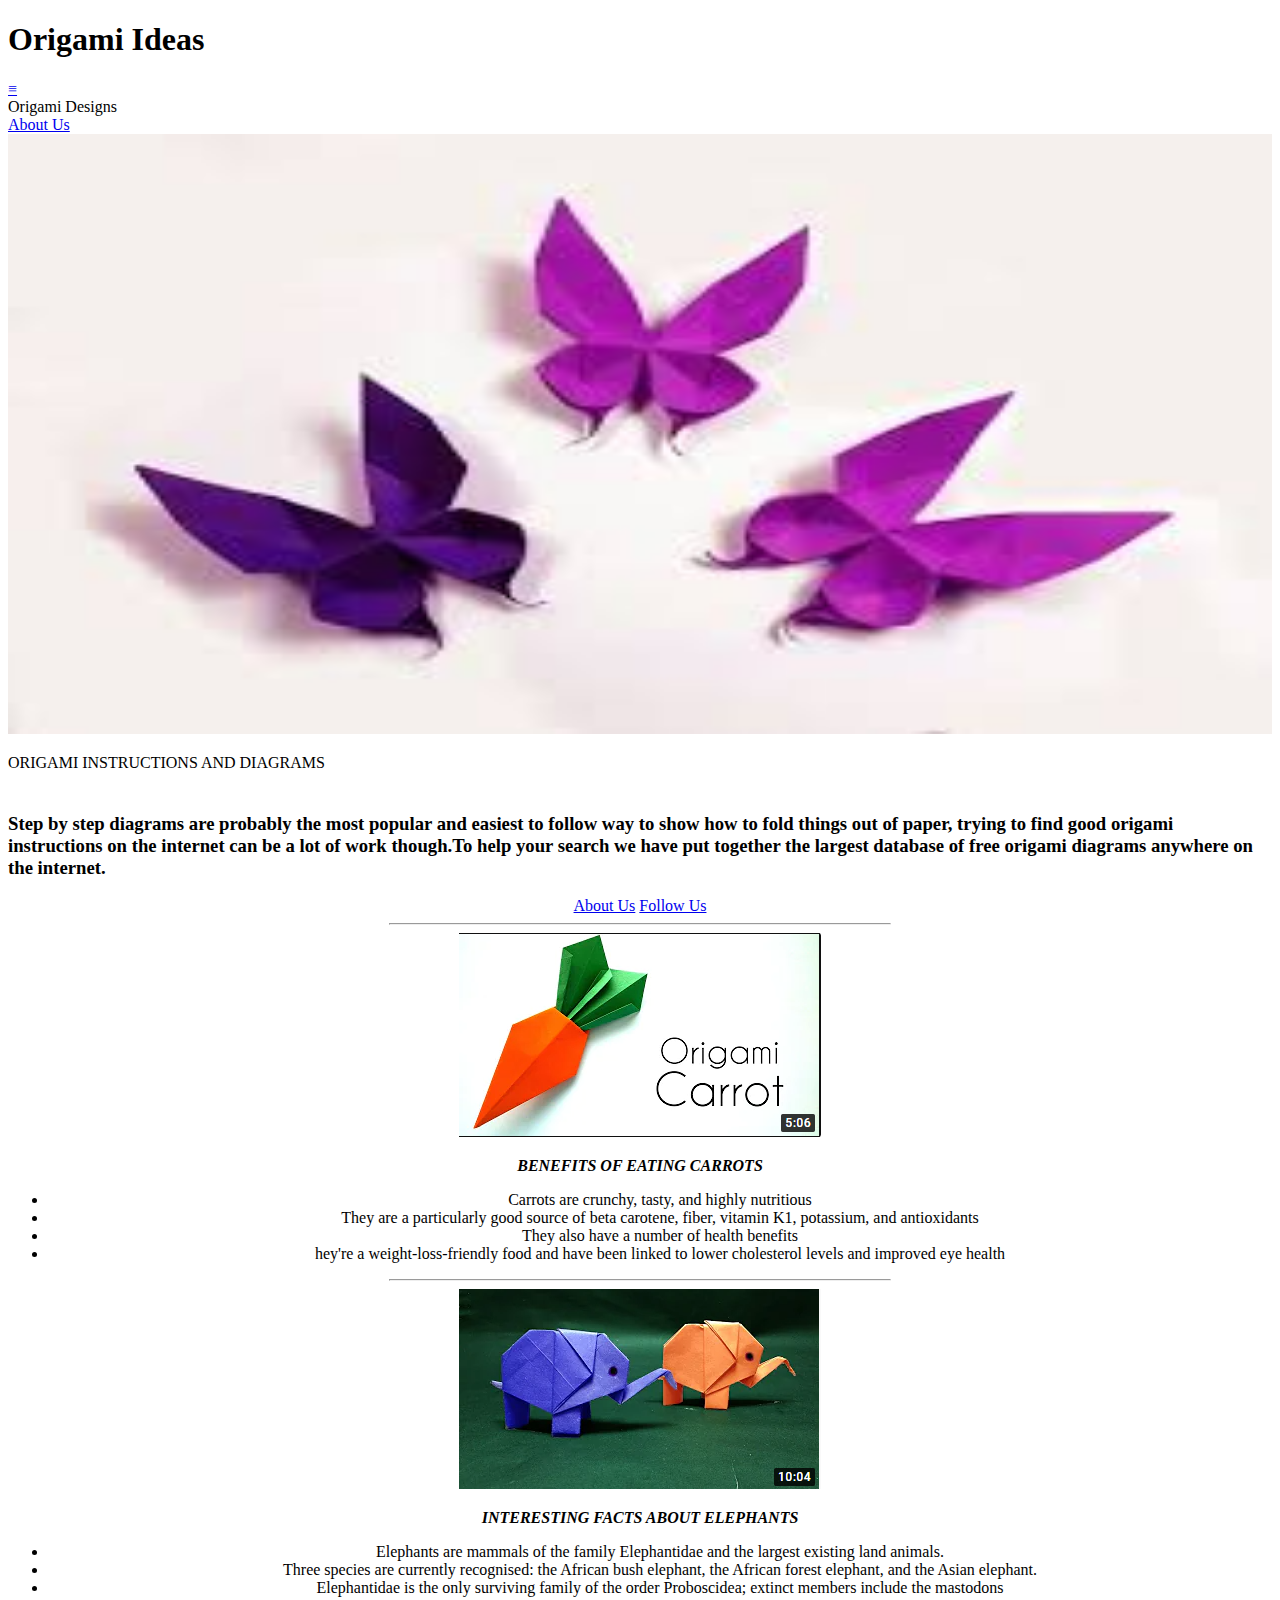
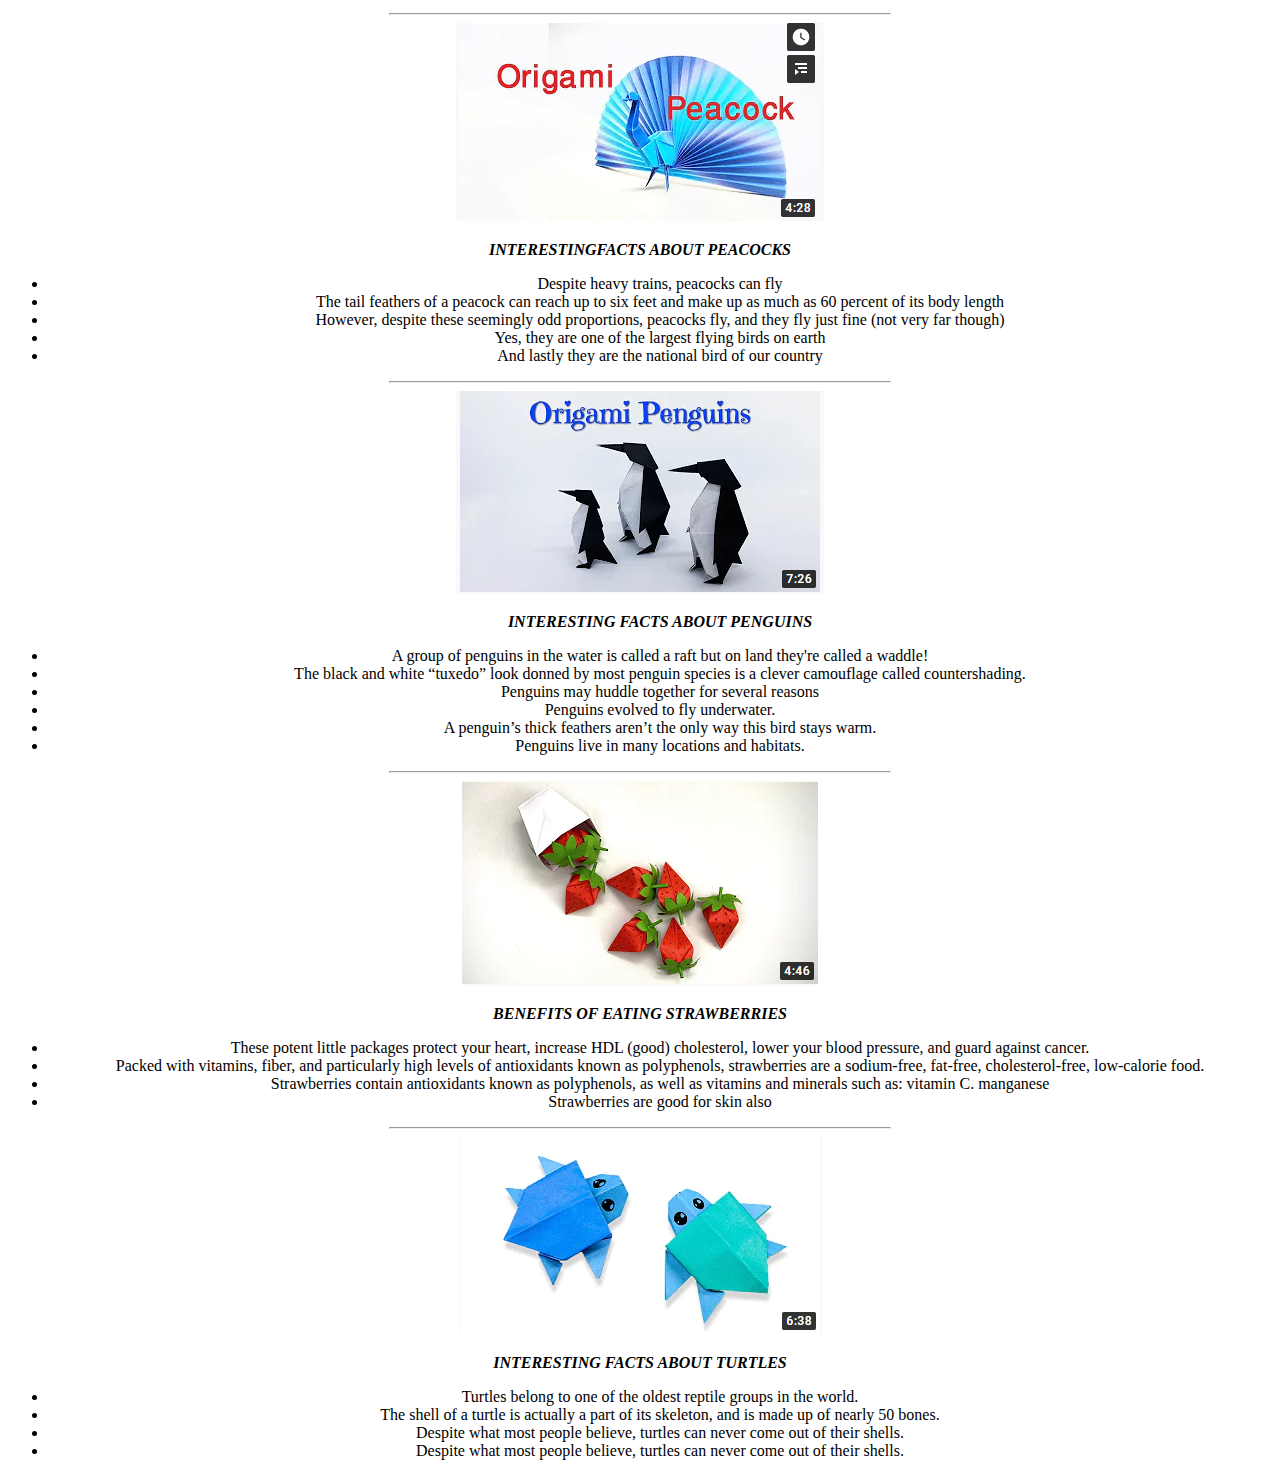
<file: index.html>
<!DOCTYPE html>
<html lang="en">
<head>
    <meta charset="UTF-8">
    <meta name="viewport" content="width=device-width, initial-scale=1.0">
    <title>Origami Designs</title>
</head>


   <h1>Origami Ideas</h1>

<body>

    <div class= "header">
    <div class= "menu">

      <div><a href="#">≡</a></div>
      <div>Origami Designs</div>
      <div><a href="about.html">About Us</a></div>

    </div>
    </div>

    <div class="bodyImg">
      <img src="butterfly.jpg" height="600px" width= "100%">
      <p>
        ORIGAMI INSTRUCTIONS AND DIAGRAMS
      </p>
      <h3><br>
        Step by step diagrams are probably the most popular and easiest to follow way to show how to fold things out of paper,
        trying to find good origami instructions on the internet can be a lot of work though.To help your search
        we have put together the largest database of free origami diagrams anywhere on the internet.
      </h3>
    </div>
   
   <div class="grid">
     <div class="origami">
       <center>
        <a href="about.html">About Us</a>  
  <a href="followUs.html">Follow Us</a> 

    <hr width=500px>
    <a href="https://www.youtube.com/watch?v=XaSYwqnRdm0">
    <img src="Carrot.PNG"></a>
    <p><i><b>BENEFITS OF EATING CARROTS</b></i></p>


<ul>
  <li>Carrots are crunchy, tasty, and highly nutritious</li>
  <li>They are a particularly good source of beta carotene, fiber, vitamin K1, potassium, and antioxidants</li>
  <li>They also have a number of health benefits</li>
  <li>hey're a weight-loss-friendly food and have been linked to lower cholesterol levels and improved eye health</li>
</ul>


     </center>
     </div>
   </div>



   <div class="origami">
     <center>
      <hr width="500px">
      <a href="https://www.youtube.com/watch?v=6urxQ9-SJp4">
      <img src="elephant.PNG"></a>
      <p><i><b>INTERESTING FACTS ABOUT ELEPHANTS</b></i></p>
    <ul>
      <li>Elephants are mammals of the family Elephantidae and the largest existing land animals.</li>
      <li> Three species are currently recognised: the African bush elephant, the African forest elephant, and the Asian elephant.</li>
      <li>Elephantidae is the only surviving family of the order Proboscidea; extinct members include the mastodons</li>
    </ul>
     </center>
   </div>
   

   <div class="origami">
     <center>
      <hr width="500px">
      <a href="https://www.youtube.com/watch?v=EwGGrY9Qwis">
      <img src="Peacock.PNG"></a>
      <p><i><b>INTERESTINGFACTS ABOUT PEACOCKS</b></i></p>
        <ul>
          <li>Despite heavy trains, peacocks can fly</li>
          <li>The tail feathers of a peacock can reach up to six feet and make up as much as 60 percent of its body length</li>
          <li>However, despite these seemingly odd proportions, peacocks fly, and they fly just fine (not very far though)</li>
          <li>Yes, they are one of the largest flying birds on earth</li>
          <li>And lastly they are the national bird of our country</li>
      </ul>
  
     </center>
   </div>

   <div class="origami">
     <center>

      <hr width="500px">
      <a href="https://www.youtube.com/watch?v=67Lrw7tPzZA">
      <img src="penguin.PNG"></a>
      <ul>
        <p><i><b>INTERESTING FACTS ABOUT PENGUINS</b></i></p>
        <li>A group of penguins in the water is called a raft but on land they're called a waddle!</li>
        <li>The black and white “tuxedo” look donned by most penguin species is a clever camouflage called countershading.</li>
        <li>Penguins may huddle together for several reasons</li>
        <li>Penguins evolved to fly underwater.</li>
        <li>A penguin’s thick feathers aren’t the only way this bird stays warm.</li>
        <li>Penguins live in many locations and habitats. </li>
        </ul>
     </center>
   </div>

   <div class="origami">
     <center>
      <hr width="500px">
      <a href="https://www.youtube.com/watch?v=Ut0Xnch00zE">
      <img src="strawberry.PNG"></a>
      <p><i><b>BENEFITS OF EATING STRAWBERRIES</b></i></p>
      <ul>
        <li>These potent little packages protect your heart, increase HDL (good) cholesterol, lower your blood pressure, and guard against cancer. </li>
        <li>Packed with vitamins, fiber, and particularly high levels of antioxidants known as polyphenols, strawberries are a sodium-free, fat-free, cholesterol-free, low-calorie food.</li>
        <li>Strawberries contain antioxidants known as polyphenols, as well as vitamins and minerals such as: vitamin C. manganese</li>
        <li>Strawberries are good for skin also</li>
      </ul>
     </center>
   </div>

   <div class="origami">
     <center>
      <hr width="500px">
      <a href="https://www.youtube.com/watch?v=JlJsU8tspfc">
      <img src="turtle.PNG"></a>
      <p><i><b>INTERESTING FACTS ABOUT TURTLES</b></i></p>
      <ul>
        <li>Turtles belong to one of the oldest reptile groups in the world.</li>
        <li>The shell of a turtle is actually a part of its skeleton, and is made up of nearly 50 bones.</li>
        <li>Despite what most people believe, turtles can never come out of their shells.</li>
        <li>Despite what most people believe, turtles can never come out of their shells.</li>
        
      </ul>
  
     </center>
   </div>

   
</body>
</html>
</file>
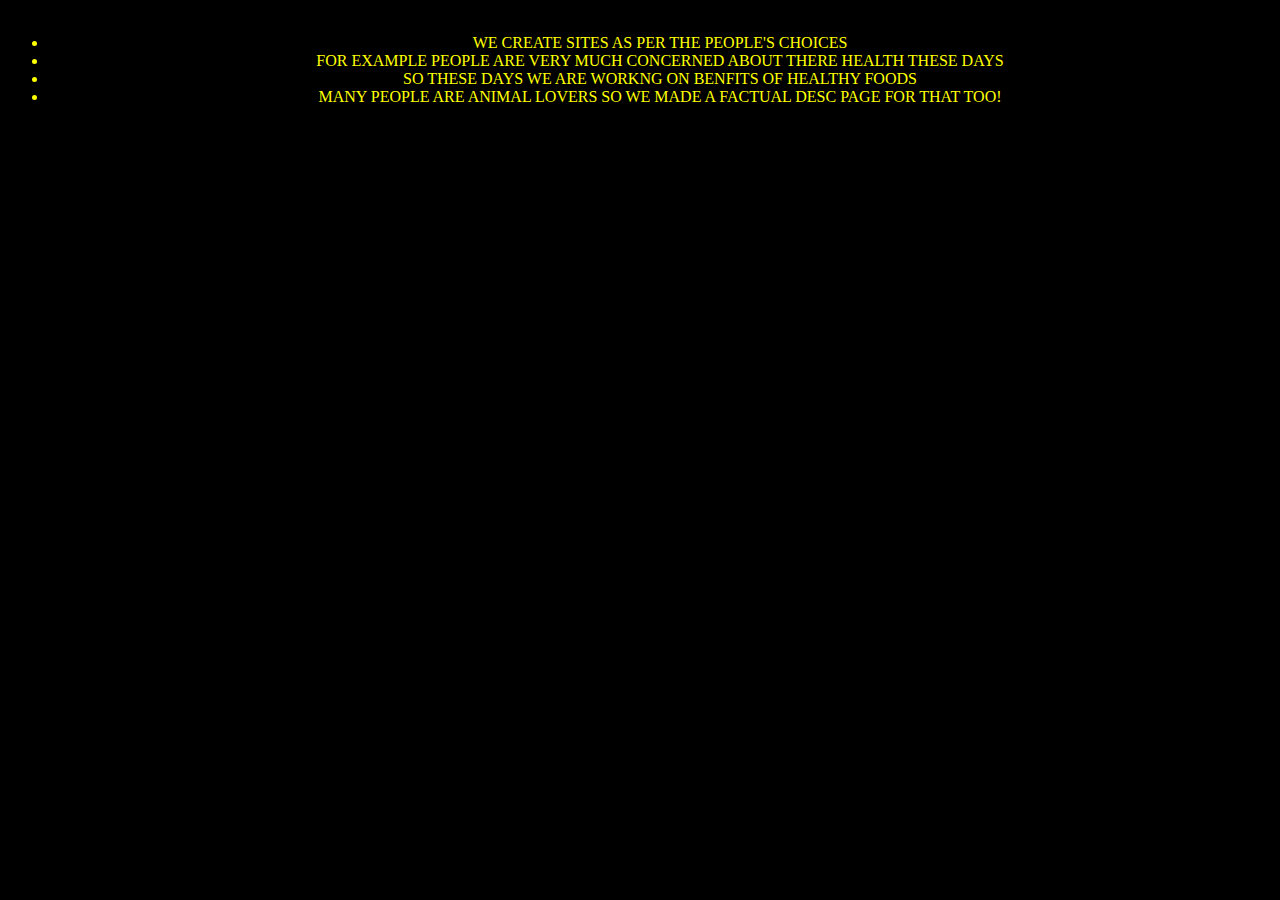
<file: about.html>
<!DOCTYPE html>
<html lang="en">
<head>
    <meta charset="UTF-8">
    <meta name="viewport" content="width=device-width, initial-scale=1.0">
    <title>ABOUT</title>
</head>
<body style="background-color: black;">
    <style>

    
        li {
            text-align: center
        }
        li{
            color: yellow;
        }
    </style>
 
    
    <ul>ABOUT THIS SITE
    
        <li>WE CREATE SITES AS PER THE PEOPLE'S CHOICES</li>
        <li>FOR EXAMPLE PEOPLE ARE VERY MUCH CONCERNED ABOUT THERE HEALTH THESE DAYS</li>
        <li>SO THESE DAYS WE ARE WORKNG ON BENFITS OF HEALTHY FOODS</li>
        <li>MANY PEOPLE ARE ANIMAL LOVERS SO WE MADE A FACTUAL DESC PAGE FOR THAT TOO!</li>
    </ul>
</body>
</html>
</file>
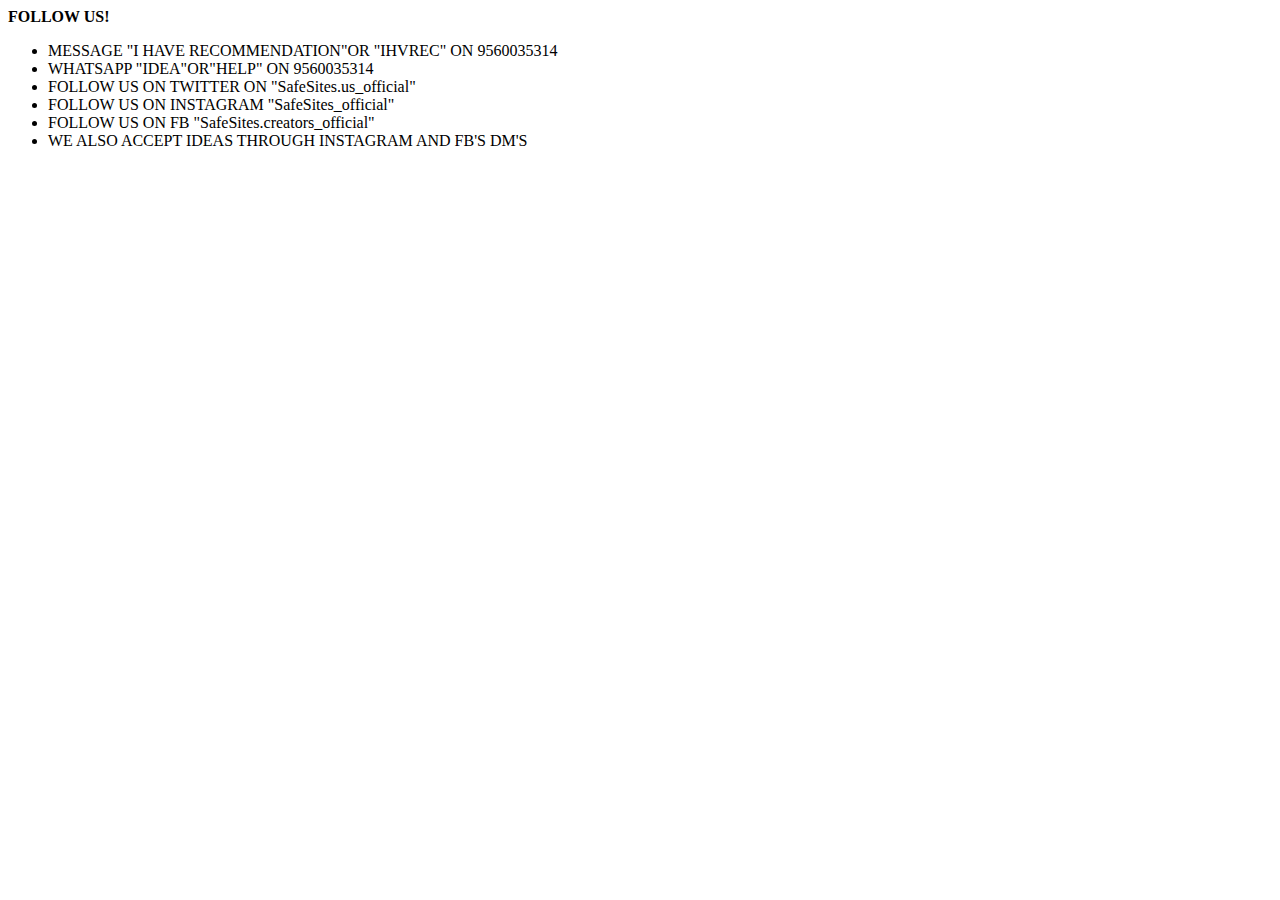
<file: followUs.html>
<!DOCTYPE html>
<html lang="en">
<head>
    <meta charset="UTF-8">
    <meta name="viewport" content="width=device-width, initial-scale=1.0">
    <title>FOLLOW US!</title>
</head>
<body>
    <centre><h><b>FOLLOW US!</b></h></centre>
    <ul>
        <li>MESSAGE "I HAVE RECOMMENDATION"OR "IHVREC" ON 9560035314</li>
        <li>WHATSAPP "IDEA"OR"HELP" ON 9560035314</li>
        <li>FOLLOW US ON TWITTER ON "SafeSites.us_official"</li>
        <li>FOLLOW US ON INSTAGRAM "SafeSites_official"</li>
        <li>FOLLOW US ON FB "SafeSites.creators_official"</li>
        <li>WE ALSO ACCEPT IDEAS THROUGH INSTAGRAM AND FB'S DM'S</li>
    </ul>
</body>
</html>
</file>
